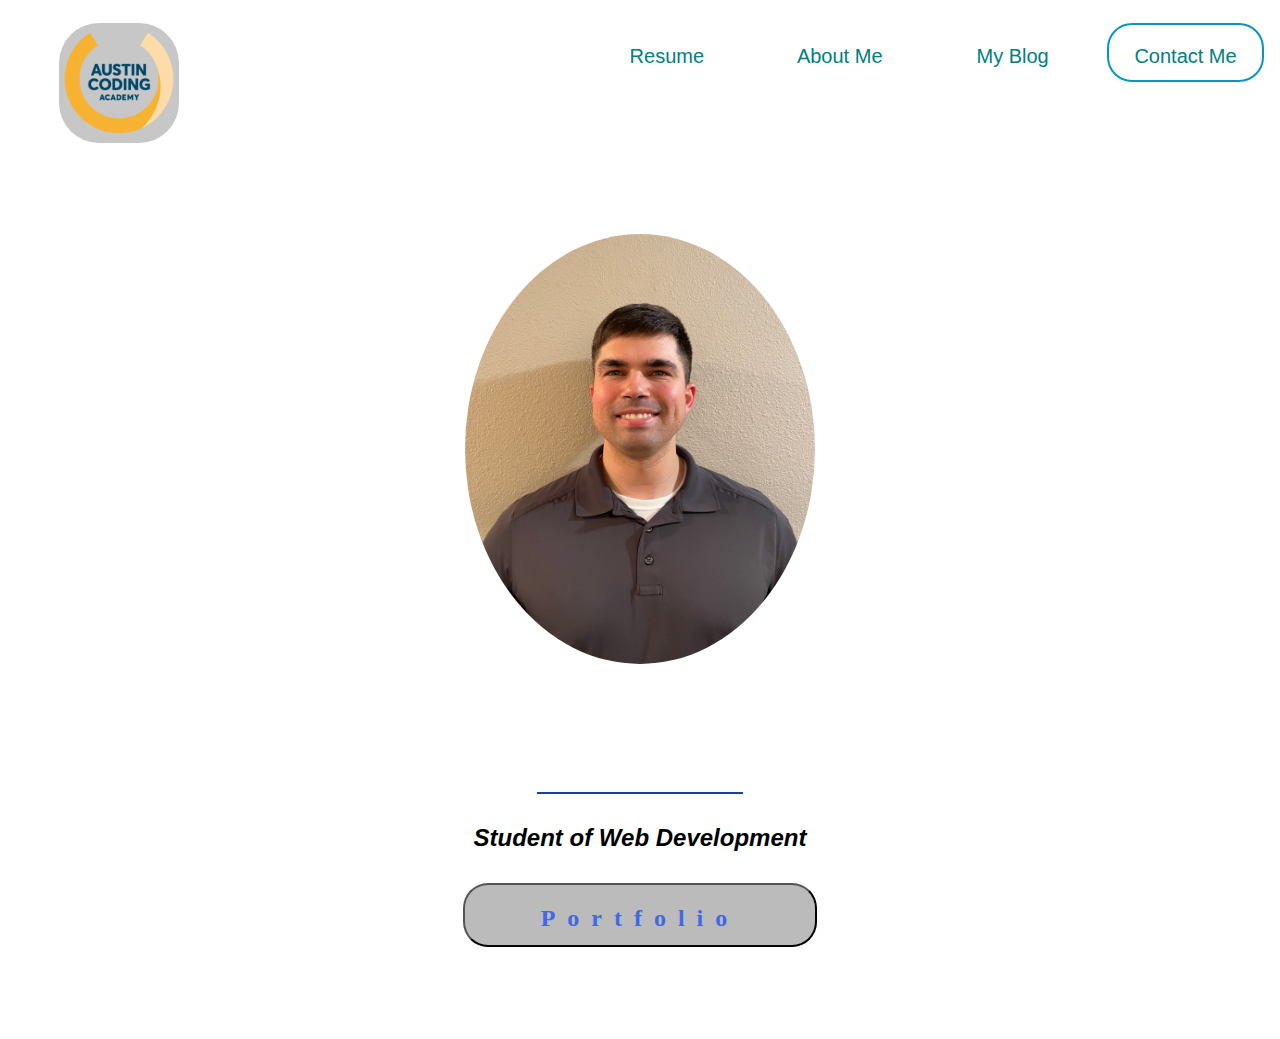
<file: index.html>
<!DOCTYPE html>
  <html lang="en">
  <head>
    <meta charset="UTF-8">
    <meta name="viewport" content="width=device-width, initial-scale=1.0">
    <meta http-equiv="X-UA-Compatible" content="ie=edge">
    <link rel="stylesheet" href="./style.css">
    <title>My Portfolio</title>
  </head>
    <body>
    <!-- This is a what comment line looks like in HTML -->
    <!-- The rest of your code goes between here... -->
    <header>
      <img src="./acaSymbol.jpg" class="logo" alt="austin coding academy logo">
      <nav><a>Resume</a><a>About Me</a><a>My Blog</a><a class="has-border">Contact Me</a></nav>
      </header>
      <main>
        <img src="./myProfilePic.jpeg" id="profile-pic" alt="Head shot of Me">
        <h1>Caleb Aurand</h1>
        <h2>Student of Web Development</h2>
        <button id="portfolio">Portfolio</button>

        <a class="small-text" href="https://austincodingacademy.com/">© Austin Coding Academy</a>
      </main>

    <!-- 
      
      
      spaces for testing git commits
      ...and here. -->
    </body>
  </html>
</file>
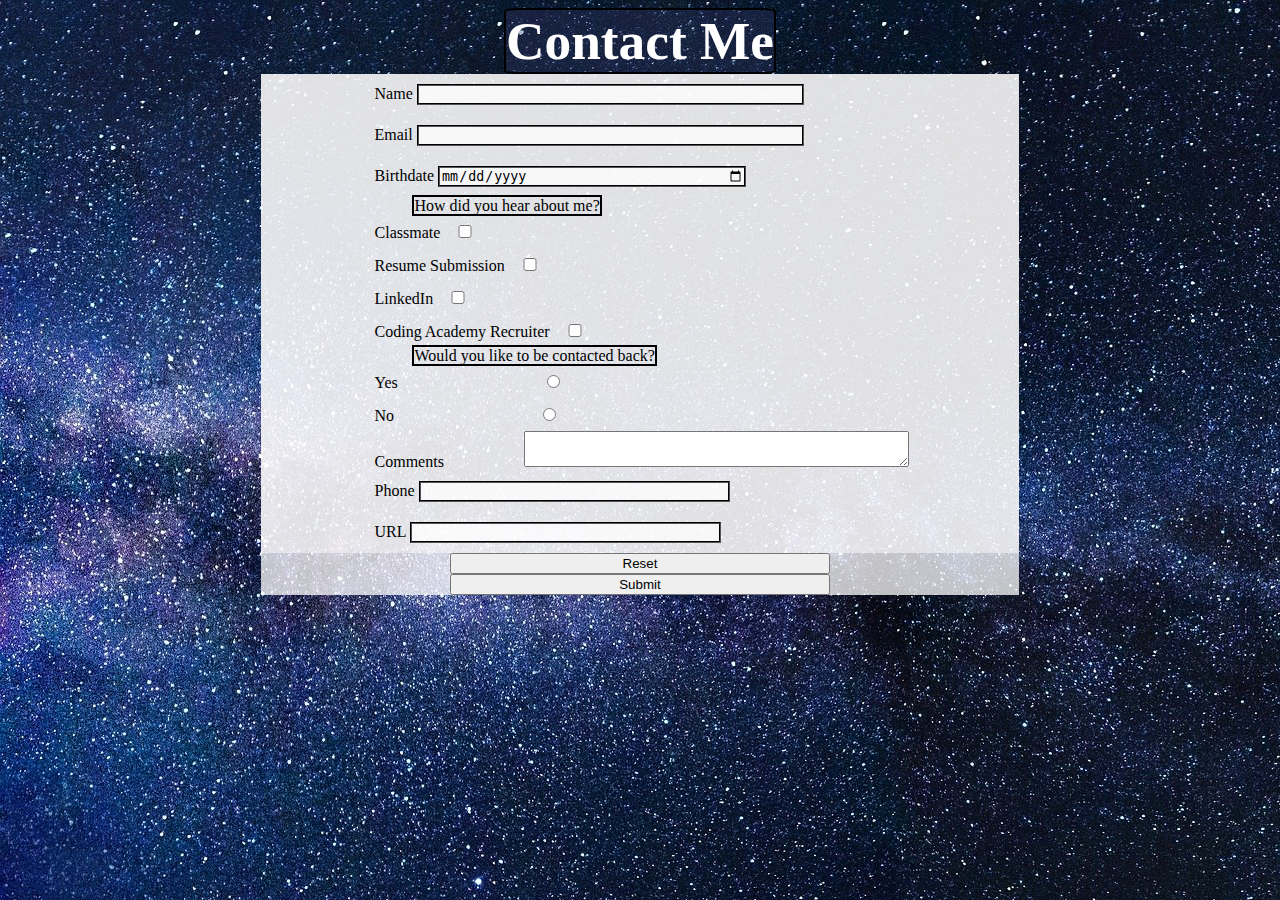
<file: ContactMe/index.html>
<!DOCTYPE html>
<html lang="en">
<head>
  <meta charset="UTF-8">
  <meta name="viewport" content="width=device-width, initial-scale=1.0">
  <link rel="stylesheet" href="index-style.css">
  <title>Document</title>
</head>
<body>
    <h1>Contact Me</h1>
    <form action="results.html" method="GET" enctype="multipart/form-data">
      <div class="des-input">
        <label for="name">Name</label>
        <input type="text" name="name" id="name" >
    </div>
    <div class="des-input">
      <label for="email">Email</label>
      <input type="email" name="email" id="email" required>
    </div>
    <!-- <div>
      <label for="age">Age</label>
      <input type="number" name="age" id="age" min="1" max="200" step="5">
    </div> -->
    <div class="des-input">
      <label for="date">Birthdate</label>
      <input type="date" name="date" id="date" min="2019-06-10">
    </div>
    <div class="des-input">
<span>How did you hear about me?</span>      
      <div>
        <label for="classmate">Classmate</label>
        <input type="checkbox" name="banana" id="banana">
      </div>
      <div>
        <label for="resume">Resume Submission</label>
        <input type="checkbox" name="apple" id="apple">
      </div>
      <div>
        <label for="resume">LinkedIn</label>
        <input type="checkbox" name="apple" id="apple">
      </div>
      <div>
        <label for="resume">Coding Academy Recruiter</label>
        <input type="checkbox" name="apple" id="apple">
      </div>
    </div>
    <div class="des-input">
      <span>Would you like to be contacted back?</span>
      <div>
        <label id="yes" for="yes">Yes</label>
        <input type="radio" name="contact-yes" id="yes" value="yes">
      </div>
      <div>
        <label id="no" for="no">No</label>
        <input type="radio" name="contact-no" id="no" value="no">
      </div>
      <!-- <div>
        <label for="other">Other</label>
        <input type="radio" name="gender" id="other" value="other">
      </div> -->
    </div>
    <!-- <div class="des-input">
      <label for="eyeColor">Eye Color</label>
      <select name="eyeColor" id="eyeColor" multiple>
        <option value="Green">Green</option>
        <option label="Red" value="Red"></option>
      </select>
    </div> -->
    <div class="des-input">
      <label for="comments">Comments</label>
      <textarea id="bio" name="comment" minlength="20" maxlength="500"></textarea>
    </div>
    <input type="hidden" name="hidden" value="hi">
    <!-- <div>
      <label for="file">File</label>
      <input id="file" type="file" name="file">
    </div> -->
    <div class="des-input">
      <label for="phone">Phone</label>
      <input type="tel" name="phone" id="phone">
    </div>
    <div class="des-input">
      <label for="url">URL</label>
      <input type="url" name="url" id="url">
    </div>
    
   
    <button type="reset">Reset</button>
    <button type="submit">Submit</button>
  </form>
  <!-- <script src="scripts.js"></script> -->
</body>
</html>
</file>
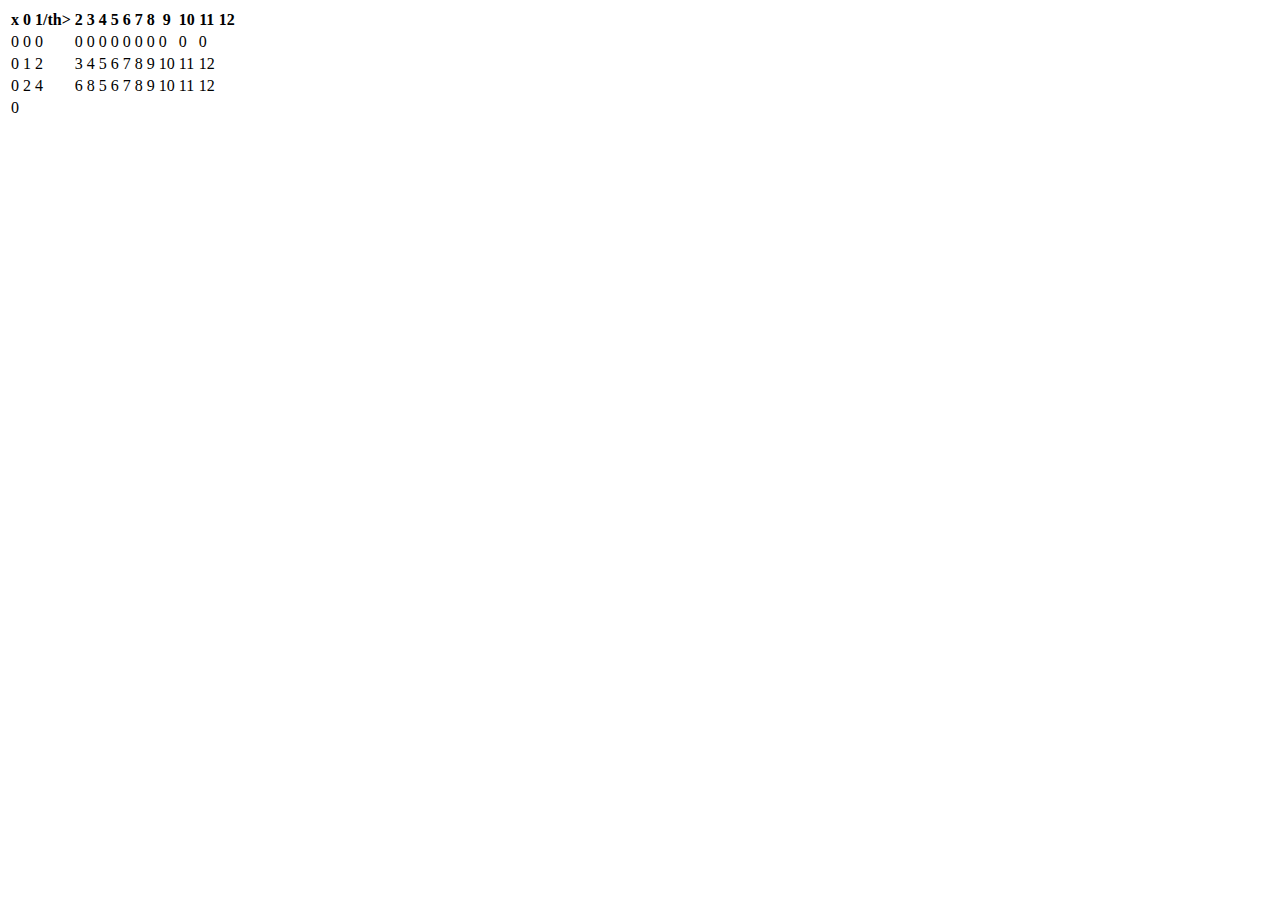
<file: MultiTable/index.html>
<!DOCTYPE html>
<html lang="en">
<head>
    <meta charset="UTF-8">
    <meta http-equiv="X-UA-Compatible" content="IE=edge">
    <meta name="viewport" content="width=device-width, initial-scale=1.0">
    <title>Document</title>
</head>
<body>
    <table>
        <tr>
            <th>x</th>
            <th>0</th>
            <th>1/th>
            <th>2</th>
            <th>3</th>
            <th>4</th>
            <th>5</th>
            <th>6</th>
            <th>7</th>
            <th>8</th>
            <th>9</th>
            <th>10</th>
            <th>11</th>
            <th>12</th>
        </tr>
        
        <tr>
            <td>0</td>
            <td>0</td>
            <td>0</td>
            <td>0</td>
            <td>0</td>
            <td>0</td>
            <td>0</td>
            <td>0</td>
            <td>0</td>
            <td>0</td>
            <td>0</td>
            <td>0</td>
            <td>0</td>
        </tr>
        <tr>
            <td>0</td>
            <td>1</td>
            <td>2</td>
            <td>3</td>
            <td>4</td>
            <td>5</td>
            <td>6</td>
            <td>7</td>
            <td>8</td>
            <td>9</td>
            <td>10</td>
            <td>11</td>
            <td>12</td>
        </tr>
        <tr>
            <td>0</td>
            <td>2</td>
            <td>4</td>
            <td>6</td>
            <td>8</td>
            <td>5</td>
            <td>6</td>
            <td>7</td>
            <td>8</td>
            <td>9</td>
            <td>10</td>
            <td>11</td>
            <td>12</td>
        </tr>
        <tr>
            <td>0</td>
        </tr>

    </table>
</body>
</html>
</file>
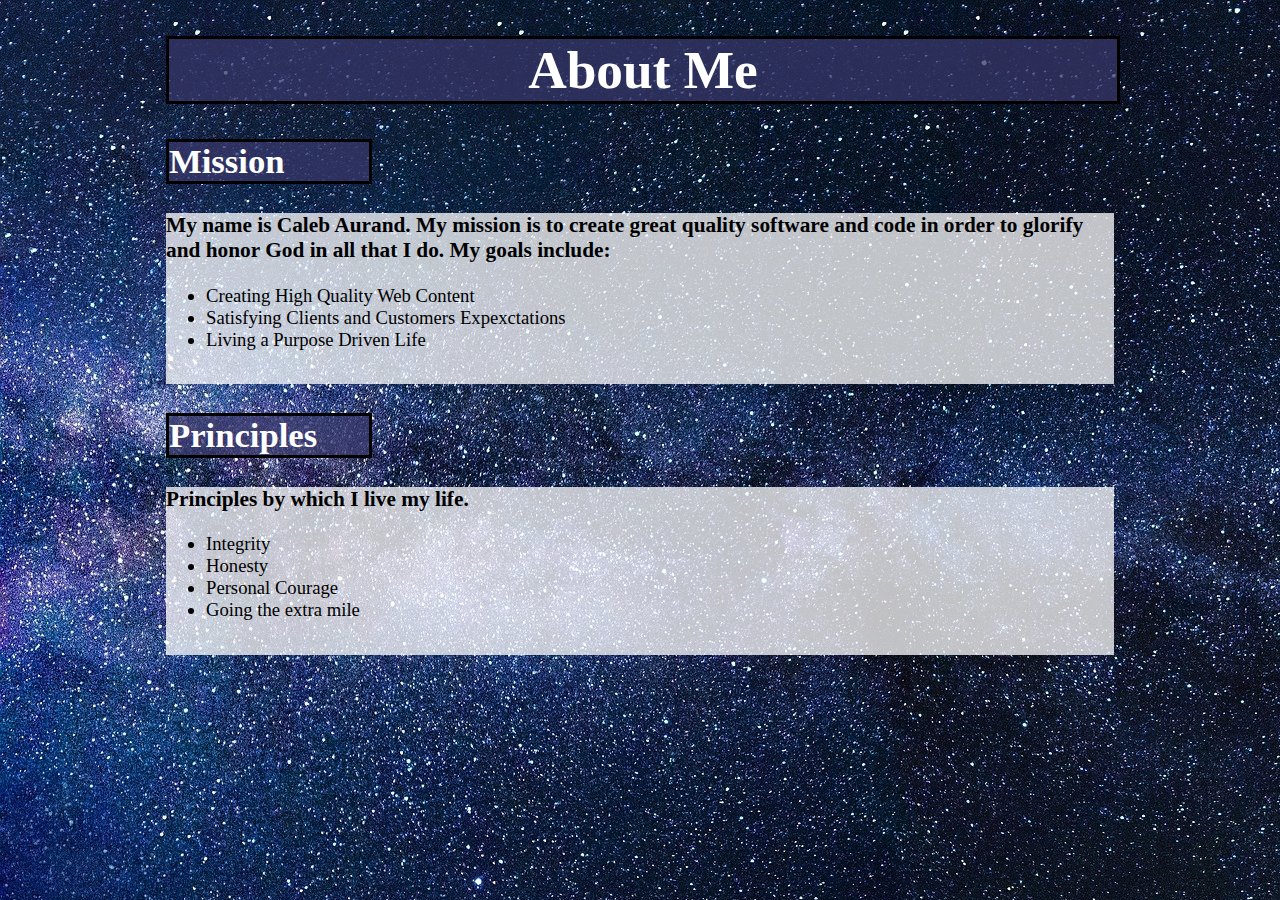
<file: aboutme/aboutPage.html>
<!DOCTYPE html>
<html lang="en">
<head>
    <meta charset="UTF-8">
    <meta http-equiv="X-UA-Compatible" content="IE=edge">
    <meta name="viewport" content="width=device-width, initial-scale=1.0">
    <title>Document</title>
    <link rel="stylesheet" href="about-styles.css">
</head>
<body>
    <h1>About Me</h1>
    <h2>Mission</h2>
    <section class="mision">
        <p>My name is Caleb Aurand. My mission is to create great quality software and code in order to glorify and honor God in all that I do. My goals include:
            <ul>
                <li>Creating High Quality Web Content</li>
                <li>Satisfying Clients and Customers Expexctations</li>
                <li>Living a Purpose Driven Life</li>
            </ul> 
        </p>
    </section>
    <h2>Principles</h2>
    <section class="principles">
        <p>Principles by which I live my life.
            <ul>
                <li>Integrity</li>
                <li>Honesty</li>
                <li>Personal Courage</li>
                <li>Going the extra mile</li>
            </ul>
        </p>
    </section>
</body>
</html>
</file>
<file: style.css>
body {
    font-family: Arial, Helvetica, sans-serif;
    background-image: url("https://png.pngtree.com/thumb_back/fh260/back_pic/00/15/30/4656e81f6dc57c5.jpg");
    background-repeat: no-repeat;
    background-size: cover;
  }
  /* What kind of selector is this? */
  .logo {
    width: 120px;
    height: 120px;
    margin: 3% 10%;
    background-color: rgba(180, 180, 181, .75);
    
    border-radius: 2.5em;
  }

  header {
    display: grid;
    grid-template-columns: 40% 60%;
    width: 100%;
  }

  main {
    height: auto;
    width: 100%;
    display: grid;
    grid-template-columns: 30% 40% 30%;
  }

  /* This is an element within and element selector */ 
  nav > a {
    margin: 2% 1% 3%;
    height: 10%;
    width: 15%;
    color: teal;
    font-family: Arial, Helvetica, sans-serif;
    font-size: 20px;
    border-radius: 25px;
    background: transparent;
    padding: 20px;
    text-align: center;
    border: 2px solid white;
  }

  .has-border {
    border-radius: 25px;
    border: 2px solid #0795C3;
    background: none;
    padding: 20px;
  }

  nav {
    display: flex;
    justify-content: flex-end;
    width: 100%;
    padding-right: 2%;
  }
  /* This is an ID selector */
  #profile-pic {
    width: 350px;
    height: 430px;
    border-radius: 50%;
    margin: 15% auto;
    grid-column: 2/3;
  }

  h1 {
    color:white;
    grid-column: 2/3;
    margin: 3% auto;
    border-bottom: 2px solid #1940A9;;
  }

  h2 {
    grid-column: 2/3;
    margin: 3% auto;
    font-style: italic;
  }

  .small-text {
    grid-column: 2/3;
    color: white;
    font-size: 10px;
    margin: 3% auto;
  }

  button {
    grid-column: 2/3;
    margin: 3% auto;
    width: 70%;
    height: 15%;
    font-family: 'Times New Roman', sans-serif;
    font-size: 24px;
    border-radius: 25px;
    background: rgba(180, 180, 181, .9);
    padding: 20px;
    padding-bottom: 8%;
    text-align: center;
    color: royalblue;
    letter-spacing: 12px;
    font-style: normal;
    font-weight: bolder;
  }

  /*line for testing git commit*/
</file>
<file: ContactMe/index-style.css>
body {
    display: grid;
    grid-template-areas:
        "header"
        "form"
        "submit";

    background-image: url("milky-way.jpg");
}

label {
    margin-left: 15%;
}

input {
 display: inline-block;
 width: 40%;
 height: auto;
 margin: 10px auto;
 border: 2px groove black;
}

input[type=text] {
    min-width: 50%;
    max-width: 70%;
}

input[type=email] {
    min-width: 50%;
    max-width: 70%;
}

input[type=checkbox] {
    margin-left: 2px;
    max-width: 5%;
}

button[type=reset] {
    max-width: 50%;
    margin-left: 25%;
}

button[type=submit] {
    max-width: 50%;
    margin-left: 25%;
}
textarea {
    min-width: 50%;
    max-width: 80%;
    margin-left: 10%;
}

h1 {
    margin: auto;
    color: white;
    font-size: 40pt;
    background-color: rgba(55, 55, 105, 0.3);
    border-radius: 5%;
    border: 2px solid black;
}

form {
    grid-area: form;
    display: flex;
    flex-direction: column;
    margin: 10px auto;
    background-color: rgba(255, 254, 254, 0.75);
    width: 60%;
    min-width: 320px;
}

span {
    /* background-color: white; */
    /* width: 300pt; */
    text-align: center;
    margin-left: 20%;
    border: 2px solid black;
}

.des-input {
    background-color: rgba(255, 254, 254, 0.5);
}


@media (min-width: 900px){

body {
    background-image: url("milky-way.jpg");

}

form {
    margin: auto;
    min-width: 40%;
    max-width: 70%;
    height: auto;
    background-color: rgba(255, 255, 255, 0.75);
}

input {
    background-color: rgba(255, 255, 255, 0.75);
}

input[type=checkbox] {
    margin-left: 2px;
}


label {
    /* background-color: rgba(255, 255, 255, 0.75); */
    margin-left: 15%;
}

div {
    /* width: 700pt; */
    /* background-color: rgba(255, 254, 254, 0.75); */

}
}
</file>
<file: aboutme/about-styles.css>
body {
    background-image: url("milky-way.jpg");
}

h1 {
    font-size: 40pt;
    color: white;
    background-color: rgba(55, 55, 105, 0.75);
    border: 3px solid black;
    text-align: center;
    width: 75%;
    margin-left: 12.5%;

}

h2 {
    font-size: 26pt;
    color: white;
    background-color: rgba(55, 55, 105, 0.75);
    border: 3px solid black;
    width: 200px;
    margin-left: 12.5%;
}

section {
    font-size: 16pt;
    color: black;
    font-weight: bold;
    background-color: rgba(255, 255, 255, 0.75);
    margin-left: 12.5%;
    margin-right: 2.5%;
    width: 75%;
    padding-bottom: 1%;
}

li {
    font-size: 14pt;
    font-weight: normal;
}
</file>
